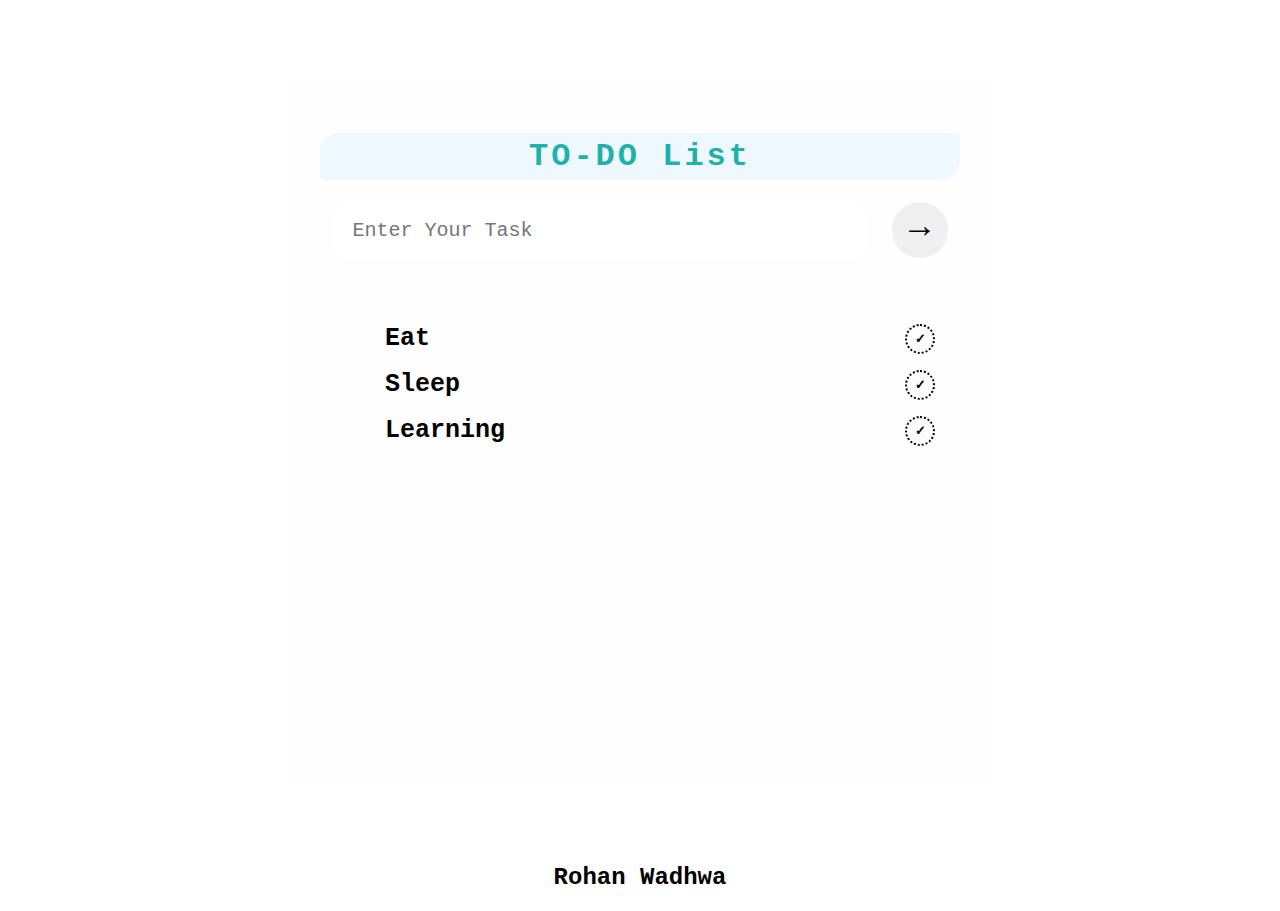
<file: index.html>
<!DOCTYPE html>
<html lang="en">
<head>
    <meta charset="UTF-8">
    <meta name="viewport" content="width=device-width, initial-scale=1.0">
    <title>Todo App</title>
    <link rel="stylesheet" href="todo.css">
</head>
<body>
    <div class="box">
        <h1>TO-DO List</h1>
        <div class="search">
            <input placeholder="Enter Your Task">
            <button class="add">
                <p>&#8594;</p>
            </button>
        </div>
        <ul>
            <li>Eat<button class="delete">&#10003;</button></li>
            <li>Sleep<button class="delete">&#10003;</button></li>
            <li>Learning <button class="delete">&#10003;</button></li>
        </ul>
    </div>
    <h2>Rohan Wadhwa</h2>
    <script src="todo app.js"></script>
</body>
</html>
</file>
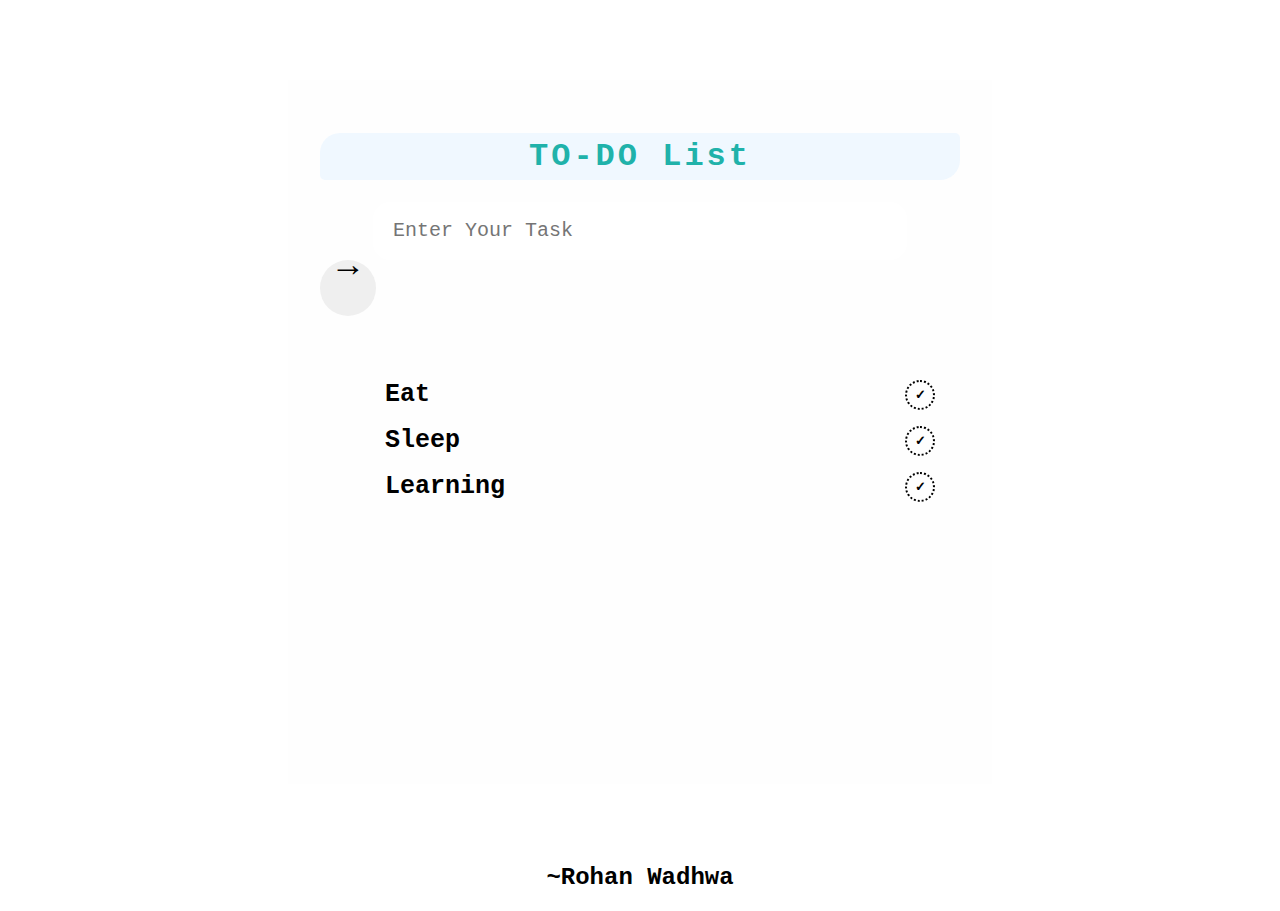
<file: todo app.html>
<!DOCTYPE html>
<html lang="en">
<head>
    <meta charset="UTF-8">
    <meta name="viewport" content="width=device-width, initial-scale=1.0">
    <title>Todo App</title>
    <link rel="stylesheet" href="todo.css">
</head>
<body>
    <div class="box">
        <h1>TO-DO List</h1>
        <input placeholder="Enter Your Task">
        <button class="add">&#8594;</button>
        <ul>
            <li>Eat<button class="delete">&#10003;</button></li>
            <li>Sleep<button class="delete">&#10003;</button></li>
            <li>Learning <button class="delete">&#10003;</button></li>
        </ul>
    </div>
    <h2>~Rohan Wadhwa</h2>
    <script src="todo app.js"></script>
</body>
</html>
</file>
<file: todo.css>
*{
    text-align: center;
    font-family: 'Courier New', Courier, monospace;
   
}

body{
    background: url("https://i.pinimg.com/originals/ac/54/a1/ac54a128942c750799c2c1fe144d2467.jpg");
    background-size: cover;
    background-position: center;
   /* background-color: rgb(250, 188, 133); */
}

.box{
    height: 40rem;
    width: 40rem;
    margin: 5rem auto;
    padding: 2rem;
    background-color: rgb(250, 250, 250,0.2);
    box-shadow: 2px 2px 5px white, -2px -2px 5px white;
}

.search{
    display: flex;
    justify-content: space-around;
}

input{
    height: 3.5rem;
    padding-left: 20px;
    width: 80%;
    text-align: left;
    font-size: 20px;
    border-radius: 17px;
    border: none;
}

input:focus{
    border: none;
    outline: 0;
    background-color: lavender;
    font-weight: 600;
}

h1{
    color: lightseagreen;
    background-color: aliceblue;
    padding: 5px 0;
    letter-spacing: 3px;
    border-radius: 20px 5px 20px 5px;
}

.add{
    height: 3.5rem;
    width: 3.5rem;
    border: none;
    border-radius: 50%;
    font-size: 35px;
    padding: 5px;
    font-weight: 600;
    line-height: 5px;
    transition: 0.6s;
    display: flex;
    justify-content: center;
}

.add p{
    position: relative;
    top: -1rem;
}

.add:hover{
    box-shadow: 2px 2px 10px aliceblue, -2px -2px 10px aliceblue;
}

ul{
    margin-top: 3.5rem;
    overflow: auto;
    height: 68%;
}

ul::-webkit-scrollbar{
    width: 11px;
}

li{
    font-size: 25px;
    font-weight: 600;
    display: flex;
    justify-content: space-between;
    padding: 8px 25px;
    list-style: none;
    color: black;
    text-align: center;
}

li:hover{
    border: 1px solid black;
    border-radius: 35px;
    box-shadow:  0 0 2px black;
    background-color: palevioletred;
}

li button{
    height: 30px;
    width: 30px;
    background-color: transparent;
    color: black;
    border: 2px dotted black;
    border-radius: 50%;
    font-weight: 600;
    transition: 0.5px;
} 

li button:hover{
    transform: scale(1.2);
}

@media (max-width:750px){   
    .box{
        height: 30rem;
        width: 30rem;
    }
}

@media (max-width:570px){   
    .box{
        height: 25rem;
        width: 25rem;
    }
    input{
        height: 2.5rem;
        width: 70%;
    }
    .add{
        height: 3rem;
        width: 3rem;
    }
    .add p{
        top: -1rem;
        font-size: 2rem;
    }
    ul{
        margin-top: 2rem;
    }
    li{
        font-size: 1.1rem;
    }
}

@media (max-width:500px){   
    .box{
        height: 25rem;
        width: 20rem;
    }
    input{
        height: 2.5rem;
        width: 70%;
    }
    .add{
        height: 3rem;
        width: 3rem;
    }
    .add p{
        top: -1.3rem;
    }
    ul{
        margin-top: 2rem;
    }
    li{
        font-size: 1.1rem;
    }
}

@media (max-width:410px){   
    .box{
        height: 25rem;
        width: 15rem;
    }
    input{
        height: 1rem;
        width: 60%;
        font-size: 1rem;
        padding: 0.5rem ;
    }
    .add{
        height: 2rem;
        width: 2rem;
    }
    .add p{
        top: -1.7rem;
    }
    ul{
        margin-top: 2rem;
    }
    li{
        font-size: 1.1rem;
    }
}
</file>
